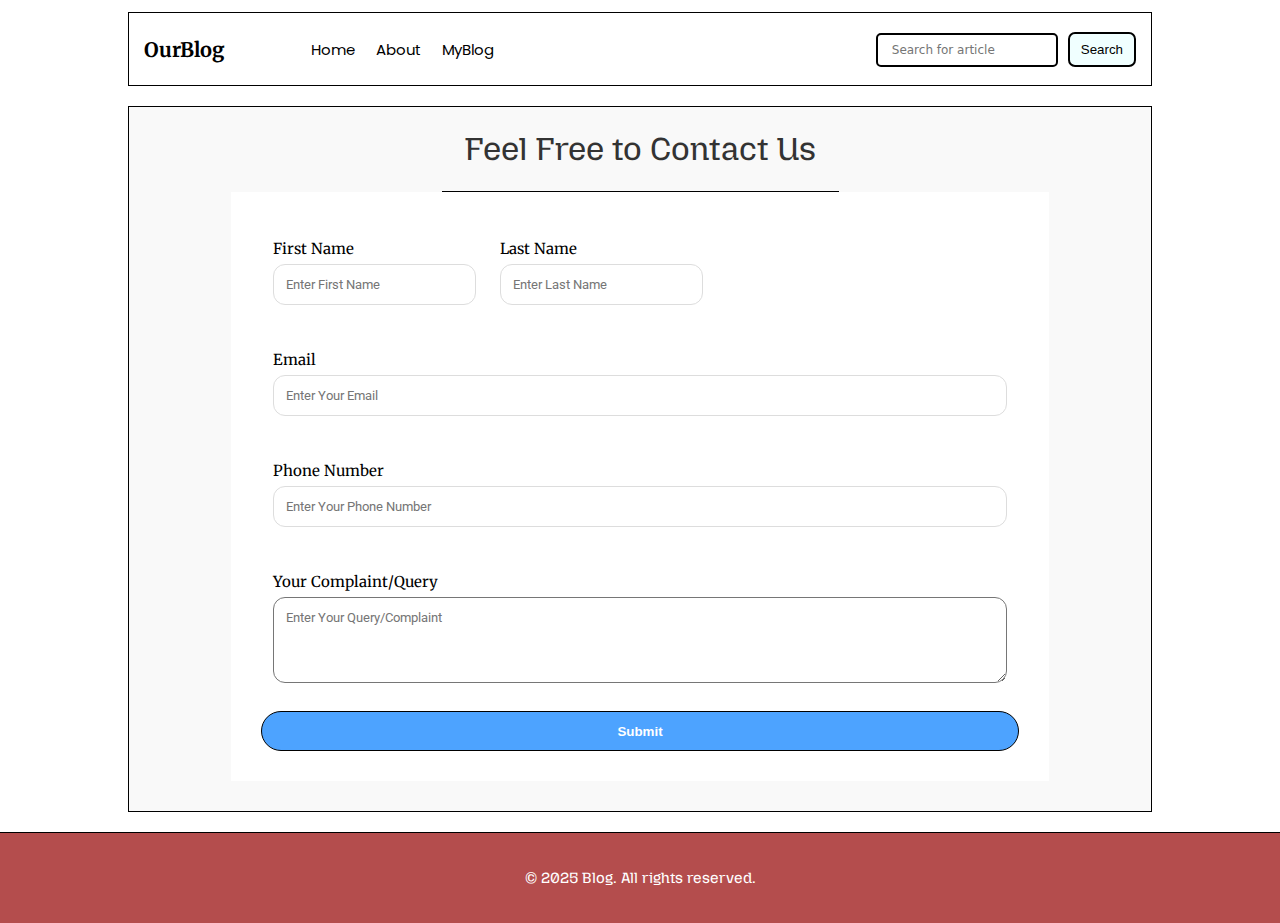
<file: contact.html>
<!DOCTYPE html>
<html lang="en">

<head>
    <meta charset="UTF-8">
    <meta name="viewport" content="width=device-width, initial-scale=1.0">
    <title>Blog - Website </title>
    <link rel="stylesheet" href="css/utils.css">
    <link rel="stylesheet" href="css/style.css">
    <link rel="preconnect" href="https://fonts.googleapis.com" />
    <link rel="preconnect" href="https://fonts.gstatic.com" crossorigin />
    <link href="https://fonts.googleapis.com/css2?family=Poppins:wght@300;400;500;600;700&display=swap"
        rel="stylesheet" />
    <link rel="stylesheet" href="https://cdnjs.cloudflare.com/ajax/libs/font-awesome/6.7.2/css/all.min.css"
        crossorigin="anonymous" referrerpolicy="no-referrer" />

    <!-- mozilla -->
    <link rel="preconnect" href="https://fonts.googleapis.com">
    <link rel="preconnect" href="https://fonts.gstatic.com" crossorigin>
    <link
        href="https://fonts.googleapis.com/css2?family=Mozilla+Headline:wght@200..700&family=Poppins:ital,wght@0,100;0,200;0,300;0,400;0,500;0,600;0,700;0,800;0,900;1,100;1,200;1,300;1,400;1,500;1,600;1,700;1,800;1,900&display=swap"
        rel="stylesheet">

    <link rel="preconnect" href="https://fonts.googleapis.com">
    <link rel="preconnect" href="https://fonts.gstatic.com" crossorigin>
    <link
        href="https://fonts.googleapis.com/css2?family=Mozilla+Headline:wght@200..700&family=Playwrite+HU:wght@100..400&family=Poppins:ital,wght@0,100;0,200;0,300;0,400;0,500;0,600;0,700;0,800;0,900;1,100;1,200;1,300;1,400;1,500;1,600;1,700;1,800;1,900&display=swap"
        rel="stylesheet">

    <link rel="preconnect" href="https://fonts.googleapis.com">
    <link rel="preconnect" href="https://fonts.gstatic.com" crossorigin>
    <link
        href="https://fonts.googleapis.com/css2?family=Mozilla+Headline:wght@200..700&family=Playwrite+AU+QLD:wght@100..400&family=Playwrite+HU:wght@100..400&family=Poppins:ital,wght@0,100;0,200;0,300;0,400;0,500;0,600;0,700;0,800;0,900;1,100;1,200;1,300;1,400;1,500;1,600;1,700;1,800;1,900&display=swap"
        rel="stylesheet">

    <link rel="preconnect" href="https://fonts.googleapis.com">
    <link rel="preconnect" href="https://fonts.gstatic.com" crossorigin>
    <link
        href="https://fonts.googleapis.com/css2?family=Merriweather:ital,opsz,wght@0,18..144,300..900;1,18..144,300..900&family=Mozilla+Headline:wght@200..700&family=Playwrite+AU+QLD:wght@100..400&family=Playwrite+HU:wght@100..400&family=Poppins:ital,wght@0,100;0,200;0,300;0,400;0,500;0,600;0,700;0,800;0,900;1,100;1,200;1,300;1,400;1,500;1,600;1,700;1,800;1,900&display=swap"
        rel="stylesheet">

    <link rel="preconnect" href="https://fonts.googleapis.com">
    <link rel="preconnect" href="https://fonts.gstatic.com" crossorigin>
    <link
        href="https://fonts.googleapis.com/css2?family=Merriweather:ital,opsz,wght@0,18..144,300..900;1,18..144,300..900&family=Mozilla+Headline:wght@200..700&family=Playwrite+AU+QLD:wght@100..400&family=Playwrite+HU:wght@100..400&family=Poppins:ital,wght@0,100;0,200;0,300;0,400;0,500;0,600;0,700;0,800;0,900;1,100;1,200;1,300;1,400;1,500;1,600;1,700;1,800;1,900&family=Roboto:ital,wght@0,100..900;1,100..900&display=swap"
        rel="stylesheet">


</head>

<body>
    <nav class="navigation max-width-1 m-auto">
        <div class="nav-left"><b class="logo">OurBlog</b>
            <ul class="navbar" id="nav-links">
                <li><a href="index.html">Home</a></li>
                <li><a href="about.html">About</a></li>
                <li><a href="blog.html">MyBlog</a></li>
            </ul>
            </div>
            <div class="nav-right navbar" id="search-bar">
                <form action="search.html" method="get">
                    <input type="text" placeholder="Search for article" class="form-input" name="query">
                    <button class="btn">Search</button>
                </form>
            </div>
        <div class="menu-toggle" id="menu-toggle">&#9776;</div>

    </nav>

    <!-- article -->
    <section class="article max-width-1 m-auto" id="article">
        <h1>Feel Free to Contact Us</h1>
        <form action="" class="form-control">
            <div class="name">
                <label for="">First Name
                    <input type="text" placeholder="Enter First Name">
                </label>
                <label for="">Last Name
                    <input type="text" placeholder="Enter Last Name">
                </label>
            </div>
            <label for="">Email
                <input type="email" placeholder="Enter Your Email">
            </label>
            <label for="">Phone Number
                <input type="number" placeholder="Enter Your Phone Number">
            </label>
            <label for="">Your Complaint/Query
                <textarea name="query" id="query" rows="4" placeholder="Enter Your Query/Complaint"></textarea>
            </label>
            <button class="submit" id="submit">Submit</button>
        </form>
    </section>
    <div class="footer text-center d-flex">
        &copy; 2025 Blog. All rights reserved.
    </div>
     <script>
        document.getElementById('menu-toggle').onclick = function () {
            document.getElementById('nav-links').classList.toggle('active');
        };

    </script>
</body>

</html>
</file>
<file: css/utils.css>
/* css variable */

:root {
  --main-bg-color: rgba(165, 42, 42, 0.836);
  --font1: "Mozilla Headline", sans-serif;
  --font2 :"Poppins", sans-serif;
  --font3:"Playwrite HU", cursive;
  --font4:"Playwrite AU QLD", cursive;
  --font5:"Merriweather", serif;
  --font6: "Roboto", sans-serif;
}

.logo {
  font-family: var(--font5);
  text-transform: capitalize;
}
.font1 {
  font-family: var(--font1);
}

.font2 {
  font-family: var(--font2);
}

.max-width-1 {
  max-width: 80vw;
}

.max-width-2 {
  max-width: 60vw;
}

.bold{
    font-weight: bold;
}

.m-auto {
  margin: auto;
}

.btn {
  padding: 8px 11px;
  margin-left: 6px;
  border-radius: 7px;
  background-color: azure;
  border: 2px solid black;
}

.form-input {
  border: 2px solid black;
  padding: 8px 14px;
  border-radius: 5px;
  font-size: 12px;
  cursor: pointer;
  font-family: system-ui;
}

.btn:hover {
  background-color: var(--main-bg-color);
  color: white;
  transition: 0.3s;
}

.text-center {
  text-align: center;
}

.d-flex {
  display: flex;
  align-items: center;
  justify-content: center;
}

.form-control {
}
</file>
<file: css/style.css>
* {
  margin: 0px;
  padding: 0px;
  box-sizing: border-box;
}

.navigation {
  font-family: var(--font1);
  height: 74px;
  display: flex;
  border: 1.5px solid black;
  justify-content: space-between;
  align-items: center;
  padding: 15px;
  margin-top: 12px;
}

.content {
  display: flex;
  justify-content: center;
  margin-top: 32px;
  padding: 20px 0px 77px 0px;
  align-items: center;
  gap: 70px;
  flex-wrap: wrap;
}
/* navbar */
.nav-left {
  display: flex;
  font-size: 20px;
}

.nav-left ul {
  display: flex;
  cursor: pointer;
  margin: 0 77px;
  align-items: center;
  justify-content: center;
  font-size: 15px;
  font-family: var(--font2);
}

.nav-left ul li {
  margin: 0 10px;
  list-style: none;
}

.nav-left ul li a {
  text-decoration: none;
  color: black;
}



/* menu */
.menu-toggle{
    display: none;
    font-size: 28px;
    cursor: pointer;
    color: black;
}

@media (max-width : 1018px) {
    .navbar{
        flex-direction: column;
        background-color: white;
        position: absolute;
        top:90px;
        width: 90%;
        left: -50px;
        display: flex;
        z-index: 1000;
        padding: 10px 0px;
        padding-left: 0px;
    }

    .navbar.active{
        display: flex;
    }
    .menu-toggle{
        display: block;
    }
}

.overlay {
    position: absolute;
    top: 0;
    left: 0;
    height: 100%;
    width: 100%;
    background-color: rgba(0,0,0,0.5);
    z-index: 500; /* lower than navbar */
}

/* content */

.content {
  display: flex;
  border: 1.5px solid black;
  display: flex;
  background-image: url("image3.jpg");
  background-size: cover;
  background-position: center;
  background-repeat: no-repeat;
  align-items: center;
  opacity: 1.5;
  position: relative;
  justify-content: center;
}

.content::after {
  content: "";
  background: linear-gradient(135deg,#1e3b7252,#2a529874);
  position: absolute;
  height: 100%;
  width: 100%;
  margin-top: 60px;
}

.content-left {
  display: flex;
  flex-direction: column;
  justify-content: center;
  align-items: center;
  line-height: 2;
  font-family: var(--font1);
  word-spacing: 3px;
  width: 60%;
  padding-top: 23px;
  z-index: 1000;
  color: #ffffff;
}


.content-left .btn{
  margin-top: 12px;
  padding: 12px;
}
.navigation .nav-left ul li :hover {
  color: var(--main-bg-color);
  transition: 0.3s;
}

.content-right {
  display: flex;
  justify-content: center;
  align-items: center;
  height: 350px;
  width: 350px;
}

.content-right img {
  border: 3px solid rgba(0, 0, 0, 0.626);
  width: 100%;
  opacity: 0;
  border-radius: 50%;
  height: 100%;
}

/* articles */

.article {
  display: flex;
  align-items: center;
  background-color: #f9f9f9;
  flex-direction: column;
  border: 1.5px solid black;
  margin-top: 20px;
  margin-bottom: 20px;
}

.article h1 {
  text-align: center;
  font-family: var(--font1);
  padding: 23px;
  font-size: 2rem;
  color: #333333;
  font-weight: 400;
}
.article-card {
  display: flex;
  align-items: center;
  margin-top: 16px;
  word-spacing: 3px;
  /* box-shadow:2px 2px 10px rgba(0, 0, 0, 0.3); */
  margin-bottom: 30px;
  background-color: #ffffff;
  gap: 30px;
  border-bottom: 1.5px solid black;
  width: 80%;
  padding: 40px 28px 40px 80px;
}

.bold{
  margin-top: 5px;
}

.article-card-content h4{
  font-weight: 400;
}
.article-card-content {
  /* align-self: center; */
  width: 40%;
  font-size: 14px;
  padding-top: 30px;
  line-height: 1.7;
  font-family: var(--font5);
}

.article-card-img {
  height: 250px;
  width: 300px;
}

.article-card-img img {
  height: 100%;
  width: 100%;
  border: 1px solid black;
  border-radius: 12px;
}
.article-card-img img:hover {
  box-shadow: 7px 7px 10px rgba(0, 0, 0, 0.3);
  transition: 0.4s;
}

/* footer */
.footer {
  padding: 45px;
  position: relative;
  bottom: 0px;
  height: 50px;
  border-top:  1px solid black;
  width: 100%;
  font-size: 15px;
  color: white;
  font-family: var(--font1);
  background-color: var(--main-bg-color);
}


/* form */

h1 {
  border-bottom: 1px solid black;
  transition: 0.3s;
}
.form-control {
  background-color: #ffffff;
  width: 80%;
  padding: 30px;
  margin-bottom: 30px;
  display: flex;
  flex-direction: column;
  gap: 10px;
  font-size: 15px;
  font-family: var(--font5);
}

.form-control label {
  padding: 12px;
  display: flex;
  line-height: 2;
  margin-bottom: 6px;
  flex-direction: column;
}

.form-control textarea {
  padding: 12px;
  border-radius: 12px;
  font-family: var(--font6);
}

.form-control input {
  font-family: var(--font6);
  padding: 12px;
  border-radius: 12px;
  gap: 12px;
  border: 1px solid #dddddd;
}

.form-control .name {
  flex-wrap: wrap;
  display: flex;
  flex-direction: row;
  width: 100%;
}

.form-control .submit {
  background-color: #4da3ff;
  color: white;
  font-weight: bolder;
  border: 1px solid black;
  height: 40px;
  border-radius: 30px;
}

/* blog card */

.blog {
  border: 1px solid black;
  margin-top: 30px;
  margin-bottom: 30px;
  padding: 37px;
  display: flex;
  font-family: var(--font1);
  justify-content: center;
  flex-wrap: wrap;
  gap: 30px;
}

.blog-card h4{
  padding: 12px 12px 3px 12px;
  font-size: 13px;
  font-family: var(--font4);
}

.blog-card {
  border-radius: 15px;
  gap: 10px;
  margin-top: 30px;
  border: 1.5px solid black;
  height: 300px;
  width: 350px;
}

.blog-card:hover{
  box-shadow:4px 4px 10px rgba(0, 0, 0, 0.3);
  transition: 0.3s;
  cursor:pointer;
}
.blog-card .blog-img img{
  height: 200px;
}

.blog-card p{
  padding: 0px 15px 15px 15px;
  font-family: var(--font1);
  font-size: 14px;
}
.blog-card img {
  border-top-right-radius: 15px;
  border-top-left-radius: 15px;
  height: 100%;
  border-bottom: 2px solid black;
  width: 100%;
}


/* about  */
.about-container{
  display: flex;
  font-family: var(--font1);
  padding: 30px;
  line-height: 1.5;
  justify-content: center;
  align-items: center;
  gap: 30px;
}

.about-container b{
  font-family: var(--font3)
}

.about-container .about-img{
  height:350px;
  width: 500px;

}

.about-container img{
  height: 100%;
  width: 100%;
  border: 1.5px solid black;
  border-radius: 20px;
}

@media (min-width: 200px) and (max-width: 1018px) {
  .nav-right {
    display: none;
  }
  .nav-left ul {
    display: none;
  }
  .content-left {
    width: 80%;
  }
  .content {
    gap: 35px;
  }

  .content-right {
    width: 70%;
    height: 100%;
  }
  .content-right img {
    border-radius: 30px;
  }
  
  .article-card {
    padding: 20px;
  }

  .article-card-img {
    border-radius: 15px;
    height: 200px;
    border: 1px solid black;
  }
  /* about  */
.about-container{
  display: flex;
  padding: 30px;
  justify-content: center;
  align-items: center;
  gap: 30px;
  flex-wrap: wrap;
}

.article-footer {
  margin-bottom: 20px;
}

.about-container .about-img{
  height:250px;
  width: 250px;
  border-radius: 20px;
}
.about-container .about-img img{
  height: 100%;
  width: 100%;
}
}


@media screen and (max-width:768px) {
  .article h1{
    font-size: 19px;
  }
  .article-card {
    justify-content: center;
    flex-wrap: wrap;
    width: 100%;
  }
  .article-card-content {
    width: 100%;
  }

}

.article-footer {
  height: 100vh;
}
</file>
